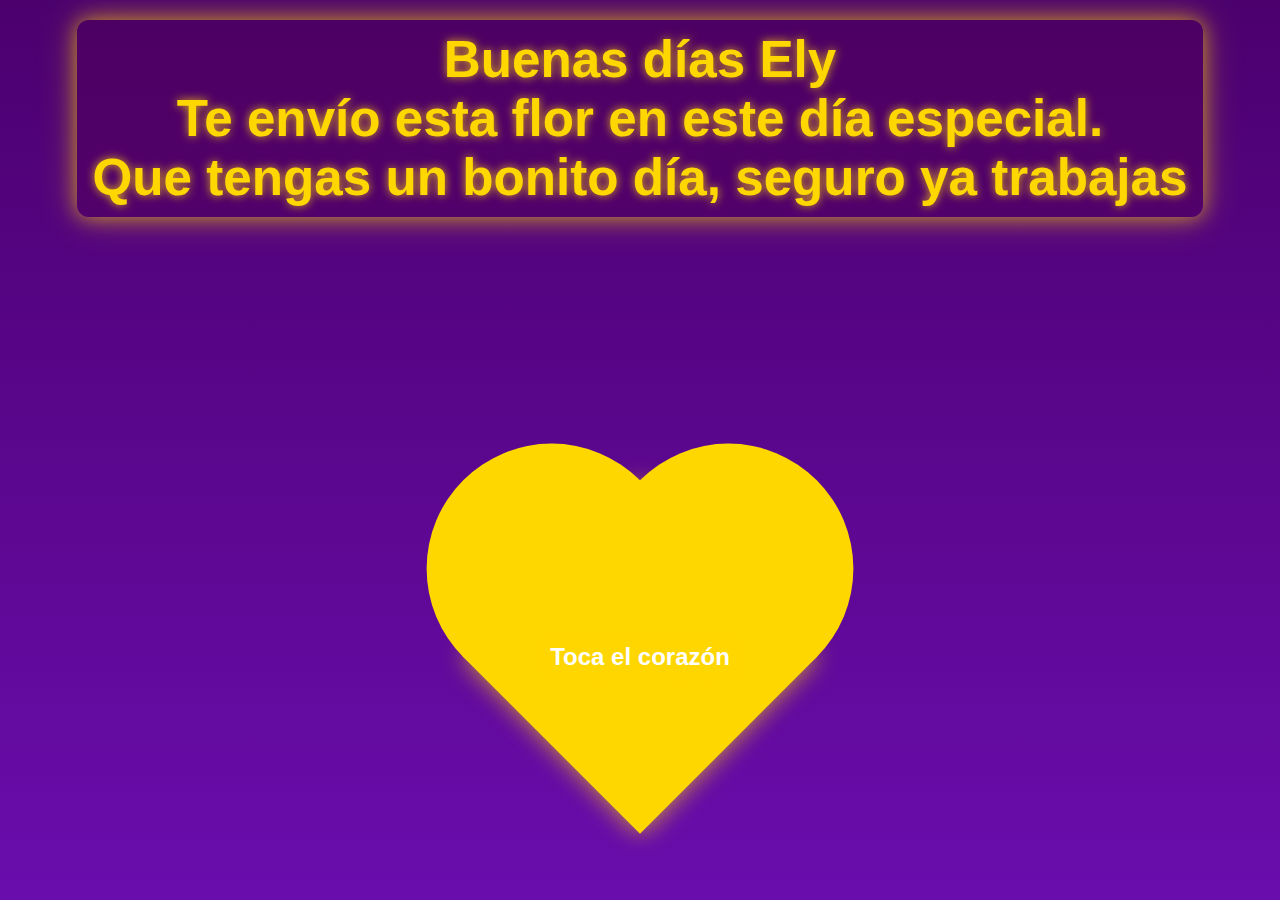
<file: index.html>
<!DOCTYPE html>
<html lang="es">
<head>
  <meta charset="UTF-8">
  <meta name="viewport" content="width=device-width, initial-scale=1.0">
  <title>Flores Amarillas</title>
  <style>
    /* ===== Reset ===== */
    * {
      margin: 0;
      padding: 0;
      box-sizing: border-box;
    }

    body {
      background: linear-gradient(to bottom, #4B006E, #6A0DAD); /* Fondo morado degradado */
      display: flex;
      flex-direction: column;
      justify-content: flex-start;
      align-items: center;
      height: 100vh;
      overflow: hidden;
      font-family: 'Nunito', sans-serif;
    }

    /* ===== Texto superior ===== */
    .bday {
      text-align: center;
      font-size: 4vw;
      font-weight: 700;
      color: #FFD700;
      margin: 20px auto;
      padding: 10px 15px;
      background: rgba(80, 0, 80, 0.4);
      border-radius: 12px;
      max-width: 90%;
      box-shadow: 0 0 20px rgba(255, 215, 0, 0.6),
                  0 0 40px rgba(255, 215, 0, 0.3);
      text-shadow: 0 0 10px rgba(255, 215, 0, 0.8);
      animation: fadeGlow 3s infinite alternate ease-in-out;
    }

    @keyframes fadeGlow {
      0% {
        text-shadow: 0 0 10px rgba(255, 215, 0, 0.8);
        opacity: 0.9;
      }
      100% {
        text-shadow: 0 0 20px rgba(255, 215, 0, 1),
                     0 0 40px rgba(255, 215, 0, 0.7);
        opacity: 1;
      }
    }

    /* ===== Corazón ===== */
    .heart-link {
      position: absolute;
      top: 50%;
      left: 50%;
      transform: translate(-50%, -50%);
      text-decoration: none;
      z-index: 10;
      display: flex;
      align-items: center;
      justify-content: center;
    }

    .heart {
      position: relative;
      width: 25vw;
      height: 25vw;
      max-width: 250px;
      max-height: 250px;
      background-color: #FFD700;
      transform: rotate(-45deg);
      box-shadow: 0 0 25px rgba(255, 215, 0, 0.7);
      animation: beat 3.5s infinite;
      transition: transform 0.3s ease;
      cursor: pointer;
    }

    /* Dos círculos superiores para formar el corazón */
    .heart::before,
    .heart::after {
      content: "";
      position: absolute;
      width: 25vw;
      height: 25vw;
      max-width: 250px;
      max-height: 250px;
      background-color: #FFD700;
      border-radius: 50%;
    }

    .heart::before {
      top: -50%;
      left: 0;
    }

    .heart::after {
      top: 0;
      left: 50%;
    }

    /* Texto dentro del corazón */
    .heart-text {
      position: absolute;
      color: #fff;
      font-size: 1.2rem;
      font-weight: bold;
      text-shadow: 0 0 10px #FFD700, 0 0 20px #FFD700, 0 0 30px #FFD700;
      pointer-events: none; /* clic funciona en todo el corazón */
      text-align: center;
      top: 50%;
      left: 50%;
      transform: translate(-50%, -50%);
      white-space: nowrap;
    }

    /* Hover solo en PC */
    @media (hover: hover) {
      .heart:hover {
        transform: rotate(-45deg) scale(1.05);
        box-shadow: 0 0 35px rgba(255, 215, 0, 1);
      }
    }

    @keyframes beat {
      0%, 100% {
        transform: scale(1) rotate(-45deg);
      }
      50% {
        transform: scale(1.1) rotate(-45deg);
      }
    }

    /* ===== Partículas ===== */
    .particle {
      position: absolute;
      background: gold;
      border-radius: 50%;
      pointer-events: none;
      opacity: 1;
      transform: translate(0, 0);
      transition: transform 1.2s ease-out, opacity 1.2s ease-out;
      z-index: 9999;
      box-shadow: 0 0 10px rgba(255, 215, 0, 0.8);
    }

    /* ===== Ajustes para celulares ===== */
    @media (max-width: 480px) {
      .heart {
        width: 40vw;
        height: 40vw;
      }

      .heart::before,
      .heart::after {
        width: 40vw;
        height: 40vw;
      }

      .bday {
        font-size: 5vw;
        padding: 8px;
      }

      .heart-text {
        font-size: 1rem;
      }
    }

    /* ===== Ajustes solo para laptops o pantallas grandes ===== */
    @media (min-width: 1024px) {
      .heart-link {
        top: 73%; /* Solo mueve el corazón en pantallas grandes */
      }
      .heart-text {
        font-size: 1.5rem;
      }
    }
  </style>
</head>
<body>
  <!-- Texto superior -->
  <div class="bday">
    Buenas días Ely <br>
    Te envío esta flor en este día especial.<br>
    Que tengas un bonito día, seguro ya trabajas
  </div>

  <!-- Corazón como botón con texto -->
  <a href="index2.html" class="heart-link">
    <div class="heart"></div>
    <span class="heart-text">Toca el corazón</span>
  </a>
</body>
</html>
</file>
